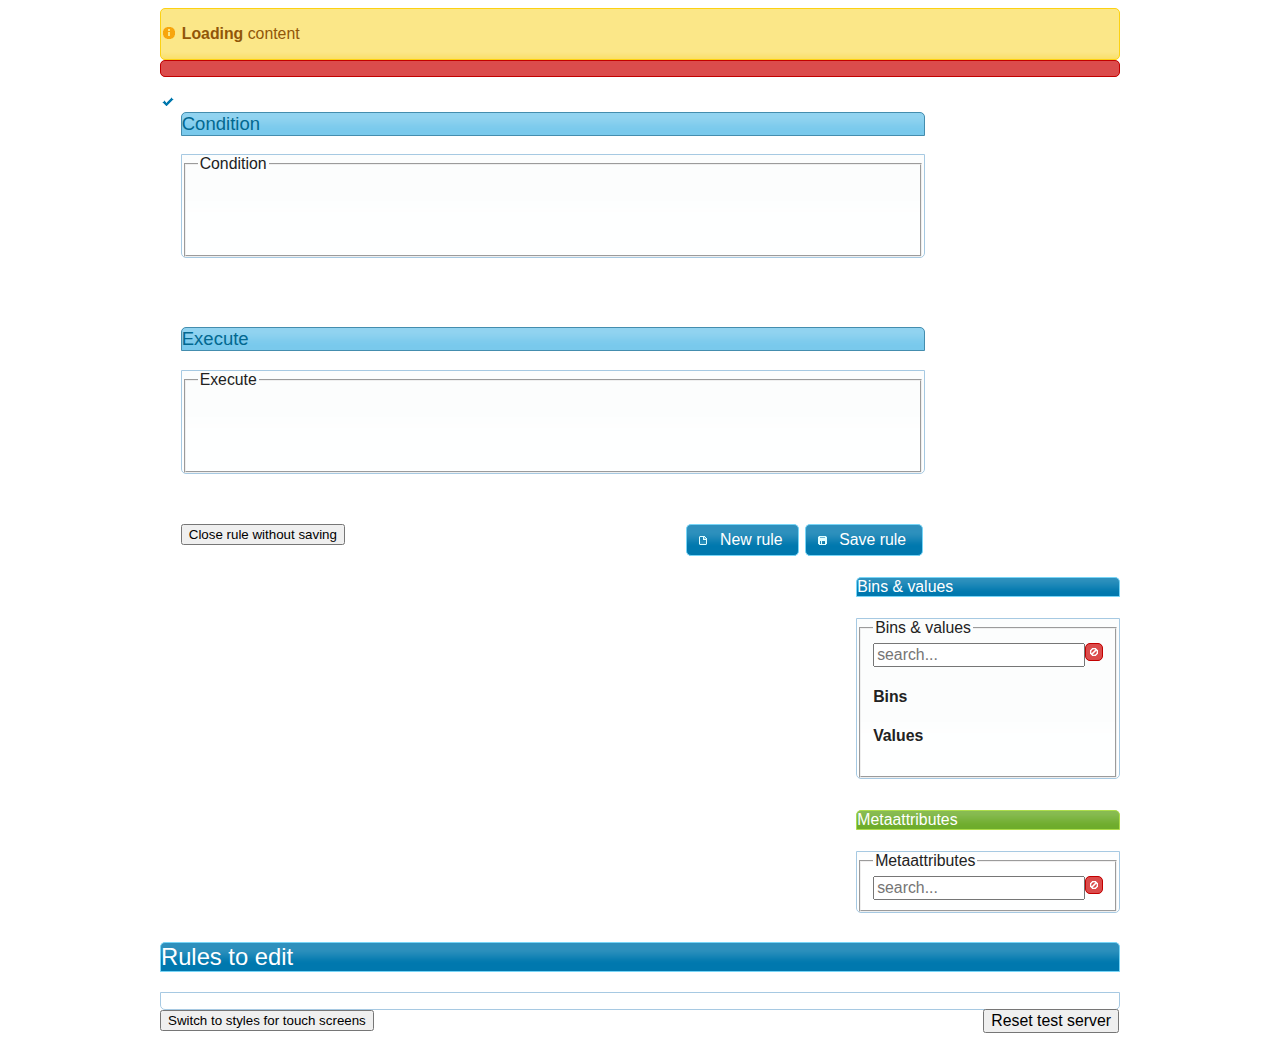
<file: drag.html>
<!DOCTYPE html>
<html>
    <head>
        <title data-i18n="bre-title">Business rule editor</title>
        <meta http-equiv="Content-Type" content="text/html; charset=UTF-8">
        
        <link rel="stylesheet" href="css/style.css" />
        <link rel="stylesheet" href="css/jquery-ui-1.10.4.custom.min.css" />
        <link rel="stylesheet" href="css/jquery.apprise-v2.css" />
    </head>
    <body>
        
        <div id="content">
            <div id="infoBox" class="ui-widget">
              <div class="ui-state-highlight ui-corner-all">
                <p>
                  <span class="ui-icon ui-icon-info" style="float: left; margin-right: .3em;"></span>
                  <strong data-i18n="bre-info-loading">Loading</strong> <span data-i18n="bre-info-defaultText">content</span>
                </p>
              </div>
            </div>
            <div id="errorBox" class="ui-widget">
              <div class="ui-state-error ui-corner-all">
                <p>
                  <span class="ui-icon ui-icon-alert" style="float: left; margin-right: .3em;"></span>
                  <strong></strong>
                </p>
              </div>
            </div>
            <div id="successBox" class="ui-widget">
              <div class="ui-state-success ui-corner-all">
                <p>
                  <span class="ui-icon ui-icon-check" style="float: left; margin-right: .3em;"></span>
                  <strong></strong>
                </p>
              </div>
            </div>
            <div class="dragDropLeft fl">
                <div class="ui-widget">
                    <h3 class="ui-widget-header ui-state-focus ui-corner-top" data-i18n="bre-condition">Condition</h3>
                    <form>
                        <div class="ui-widget-content ui-corner-bottom">
                            <fieldset id="Antecedent">
                                <legend data-i18n="bre-condition">Condition</legend>
                                <ul class="dragDropBox">
                                </ul>
                            </fieldset>
                        </div>
                        <ul class="draggableBox draggableBoxRel">
                            <li class="button dragDropBracket">(</li>
                            <li class="button dragDropBracket">)</li>
                            <li class="button dragDropElmLog" rel="Conjunction">and</li>
                            <li class="button dragDropElmLog" rel="Disjunction">or</li>
                        </ul>
                    </form>
                </div>
                <div class="newRow"></div>
                <div class="ui-widget">
                    <h3 class="ui-widget-header ui-state-focus ui-corner-top" data-i18n="bre-execute">Execute</h3>
                    <form>
                        <div class="ui-widget-content ui-corner-bottom">
                            <fieldset id="Consequent">
                                <legend data-i18n="bre-execute">Execute</legend>
                                <ul class="dragDropBox">
                                </ul>
                            </fieldset>
                        </div>
                        <ul class="draggableBox draggableBoxRel">
                            <li class="button dragDropBracket">(</li>
                            <li class="button dragDropBracket">)</li>
                            <li class="button dragDropElmLog" rel="Conjunction">and</li>
                            <li class="button dragDropElmLog" rel="Disjunction">or</li>
                        </ul>
                    </form>
                </div>
                <div class="newRow"></div>
                <div class="fl">
                    <button id="closeRule"><span data-i18n="bre-button-closeRule">Close rule without saving</span></button>
                </div>
                <div class="fr">
                    <button id="newRule"><span data-i18n="bre-button-newRule">New rule</span></button>
                    <button id="saveRule"><span data-i18n="bre-button-saveRule">Save rule</span></button>
                </div>
            </div>
            <div class="fr">
                <div class="ui-widget">
                    <h4 class="ui-widget-header ui-state-default ui-corner-top" data-i18n="bre-binsAndValues">Bins & values</h4>
                    <form>
                        <div class="ui-widget-content ui-corner-bottom">
                            <fieldset id="values">
                                <legend data-i18n="bre-binsAndValues">Bins & values</legend>
                                <input type="text" placeholder="search..." class="draggableSearch" data-i18n="(placeholder)bre-placeholder-search" />
                                <a href="#" title="Reset" class="ui-state-error ui-corner-all draggableSearchReset" data-i18n="(title)bre-link-searchReset"><span class="ui-icon ui-icon-cancel"/></a>
                                <div class="scrollable">
                                    <h4 data-i18n="bre-head-bins">Bins</h4>
                                    <ul class="draggableBox draggableBins">
                                        <li class="draggableBoxInfo" data-i18n="bre-binsAndValues-defaultText"></li>
                                    </ul>
                                    <h4 data-i18n="bre-head-values">Values</h4>
                                    <ul class="draggableBox draggableVals">
                                    </ul>
                                </div>
                            </fieldset>
                        </div>
                    </form>
                </div>
                <div class="ui-widget">
                    <h4 class="ui-widget-header ui-state-active ui-corner-top" data-i18n="bre-metaattributes">Metaattributes</h4>
                    <form>
                        <div class="ui-widget-content ui-corner-bottom ui-widget-content-active">
                            <fieldset id="attributes">
                                <legend data-i18n="bre-metaattributes">Metaattributes</legend>
                                <input type="text" placeholder="search..." class="draggableSearch" data-i18n="(placeholder)bre-placeholder-search" />
                                <a href="#" title="Reset" class="ui-state-error ui-corner-all draggableSearchReset" data-i18n="(title)bre-link-searchReset"><span class="ui-icon ui-icon-cancel"/></a>
                                <div class="scrollable">
                                    <ul class="draggableBox">
                                    </ul>
                                </div>
                            </fieldset>
                        </div>
                    </form>
                </div>
            </div>
            <div id="logDiv" class="newRow"></div>
            <div id="rules" class="ui-widget">
                <h2 class="ui-widget-header ui-state-default ui-corner-top" data-i18n="bre-head-rulesEdit">Rules to edit</h2>
                <div class="ui-widget-content ui-corner-bottom">
                    <ul></ul>
                    <div class="fr">
                        <button id="resetServer"><span data-i18n="bre-button-resetServer">Reset test server</span></button>
                    </div>
                </div>
            </div>
            <button id="cssTouch"><span data-i18n="bre-button-touchCssEnable">Switch to styles for touch screens</span></button>
        </div>
        <script src="js/jquery-2.1.1.min.js"></script>
        <script src="js/jquery-ui-1.10.4.custom.min.js"></script>
        <script src="js/jstorage-0.4.8.min.js"></script>
        <script src="js/jquery.i18n.min.js"></script>
        <script src="js/jquery.json2.js"></script>
        <script src="js/jquery.ui-contextmenu.js"></script>
        <script src="js/jquery.apprise-v2.js"></script>
        <script src="js/jquery.bre.js"></script>
        <script src="js/jquery.bre.dragdrop.js"></script>
        <script>
        </script>
    </body>
</html>
</file>
<file: css/style.css>
/* Author: PVD */

*{  }
.fl{ float: left; }
.fr{ float: right; }
.red{ border: red 1px solid !important; }
.newRow{ clear: both; }
.hidden{ display: none; }
.visible{ visibility: visible !important; }

body{ font-size: 0.9em; font-family: "Tahoma", "Arial", "sans-serif"; }

#content{ width: 960px; margin: 0 auto; }

#alertBox{ opacity: 0; }

/* style modifications for jQuery Widget
.ui-widget{ margin: .5em 0; }
.ui-widget p{ margin: .5em 0; overflow: hidden; }
.ui-widget .ui-corner-all{ padding: 4px; }
.ui-widget.error .ui-corner-all{ border:1px solid #c20000;background:#cd0a0a url("images/ui-bg_highlight-hard_45_cd0a0a_1x100.png") 50% top repeat-x;color:#fff; }
.ui-widget.error .ui-icon{ background-image: url("images/ui-icons_fff_256x240.png"); background-position:0 -144px; }
.ui-widget.success .ui-corner-all{ border: 1px solid #5CB85C; background-color: #DFF0D8; color: #5CB85C; }
.ui-widget.success .ui-icon{ background-image: url("images/ui-icons_5CB85C_256x240.png"); background-position:-64px -144px }
.ui-widget .ui-widget-header{ margin: 0; padding: 2px 5px; font-weight: bold; }
.ui-widget .ui-widget-content{ overflow: hidden; padding: 2px 5px; }
.ui-widget .ui-widget-content-active{ border-color: #ACDD4A; }
.ui-widget fieldset{ border: none; padding: 0; }
.ui-widget fieldset legend{ display: none; }*/



.ui-menu{width: 140px; }

/* original style with arrow for jQuery Tooltip */
.ui-tooltip, .arrow:after{ background: #e14f1c !important; border: 2px solid white !important; }
.ui-tooltip{ font-weight: bold; font-size: 1.1em; box-shadow: 0 0 7px black; }
.arrow{ width: 70px; height: 10px; overflow: hidden; position: absolute; left: 50%; margin-left: -25px; bottom: -10px; }
.arrow:after{ content: ""; position: absolute; left: 20px; top: -18px; width: 20px; height: 20px; box-shadow: 6px 5px 9px -9px black; -webkit-transform: rotate(45deg); -moz-transform: rotate(45deg); -ms-transform: rotate(45deg); -o-transform: rotate(45deg); tranform: rotate(45deg); }


.autocompleteBox{ position: relative; width: 800px; list-style-type: none; padding: 0; overflow: hidden; }

.autocompleteBox .autocompleteBoxElm{ display: block; float: left; }
/*.autocompleteBox .autocompleteBoxElm:hover{ border-bottom: 1px dashed; }
                 .autocompleteBoxElm ul,*/
/*.ui-state-focus{ background-color: #DADADA }*/
.ui-autocomplete{ display: none; padding: 5px; list-style-type: none; border: 1px dotted; border-top: none; background-color: #fff; overflow: hidden; min-width: 140px !important; }
.ui-autocomplete-category{ font-weight: bold; padding: .2em .4em; margin: .8em 0 .2em; line-height: 1.5; }
.ui-autocomplete-category-log{ position: relative !important; display: block !important; height: 22px; background-color: #fff; }
.ui-autocomplete-category-log li{ display: block; width: 20px !important; float: left; }
.ui-autocomplete-category-log li a{ width: 15px; }
.autocompleteBox .autocompleteBoxElmAct ul{ display: block; }
.autocompleteBox .autocompleteBoxElmAct input:hover{ border-bottom: none; }
.autocompleteBox .autocompleteBoxElmAtt:hover,
.autocompleteBox .autocompleteBoxElmLog:hover,
.autocompleteBox .autocompleteBoxElmVal:hover{ cursor: pointer; border-bottom: 1px dashed; }
.autocompleteBox .autocompleteBoxElmAtt{ color: green; background-color: #F0F0F0; }
.autocompleteBox .autocompleteBoxElmLog{ color: red; background-color: #F0F0F0; }
.autocompleteBox .autocompleteBoxElmVal{ color: blue; background-color: #F0F0F0; }
                 .autocompleteBoxElm input{ float: left; width: 10px; font-size: 14px; border: none; }

.autocompleteBox .autocompleteBoxInp{  }
                 .autocompleteBoxInp div{ float: left; width: 10px; height: 18px; text-align: center; }
.autocompleteBox .autocompleteBoxEnd{ position: absolute; right: 5px; bottom: 0; }

/* Drag&Drop styles */
#content{ overflow: hidden; }
#content form{ overflow: hidden; padding-bottom: 10px; }
#content fieldset{ }
.dragDropBox{ position: relative; width: 680px; min-height: 35px; padding: 0 30px 0 0; list-style-type: none; }
.dragDropBox li{ display: inline-table; margin: 2px; }
.dragDropBox li span{ }
.dragDropElmAtt{ color: green; }
.dragDropElmRel{ color: red; }
.dragDropElmBin{ color: blue; }
.dragDropElmVal{ color: blueviolet; }
.dragDropBox .dragDropElmLog{ margin: 2px 5px; }
.dragDropBox .dragDropBoxEnd{ position: absolute; right: 5px; bottom: 0; }
.dragDropBox .noSortable{ background: none; border-color: #fff; }
.dragDropBox .ui-selected{ background-color: #cacaca; }
.dragDropBox .button{ cursor: default; }

/* draggable Button styles*/
.button{ display: block; padding: 5px 10px; border: #cacaca 1px solid; background-color: #F0F0F0;
   -ms-user-select: none; /* IE 10+ */
   -moz-user-select: -moz-none;
   -khtml-user-select: none;
   -webkit-user-select: none;
   user-select: none; }
.button.toRemove{ cursor: not-allowed !important; }
.button.moving{ cursor: move; }

/*#confidence,#support{ width: 50px; margin-right: 40px; }*/
.ui-spinner{ width: 80px; margin-right: 20px; }
.ui-spinner input{ width: 50px; }
label{ font-size: 1.1em; }

.draggableBox{ margin: 0; padding: 0; list-style-type: none; }
.draggableBox .button{ float: left; cursor: move; }
.draggableBox .draggableBoxInfo{ width: 150px; }
#navigation div.scrollable{ margin-top: 5px; height: 235px; overflow-y: auto; }
#navigation div.scrollable h3{ clear: both; margin: 5px 0 2px; }
#navigation .draggableBox .button{ margin: 1px 0; clear: left; }
#navigation input{ width: 150px; margin-right: 2px; padding: 3px 4px; }
.draggablePlace{ display: block; padding: 5px 10px; text-align: center; border: #cacaca 1px dotted; }
.draggableBoxRel{ visibility: hidden; clear: left; }
.draggableBoxRel .button{ /*float: left; */margin: 5px; overflow: hidden; }
.draggableSearchReset{ float: right; }

#rules li{ line-height: 26px; }
#rules li:hover{ background-color: #fafafa; }
.ruleDelete{ float: right; border-radius: 4px; }

/*.ui-widget{ padding: 5px; list-style-type: none; border: 1px dotted; border-top: none; background-color: #fff; min-width: 140px !important; }
.ui-icon-carat-1-e{ position: absolute; top: 20px !important; width: 5px; height: 24px; background: url(../images/arrow.gif) right 8px no-repeat; }*/
</file>
